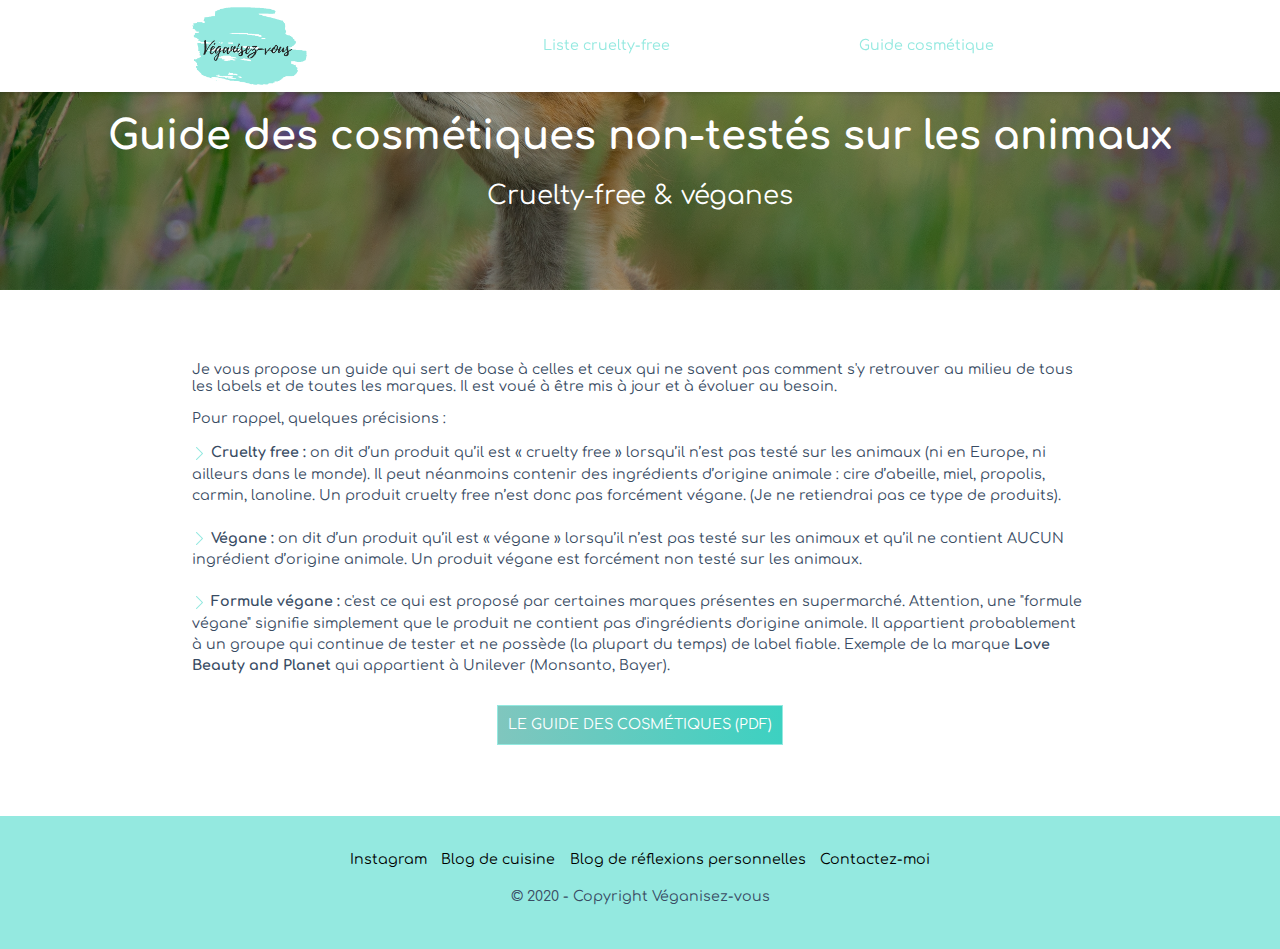
<file: about-me.html>
<!doctype html>
<html lang="en">
<head>
	<meta charset="UTF-8">
	<meta name="viewport" content="width=device-width, user-scalable=no, initial-scale=1.0, maximum-scale=1.0, minimum-scale=1.0">
	<meta http-equiv="X-UA-Compatible" content="ie=edge">
	<title>Guide de cosmétiques</title>
	<link href="https://fonts.googleapis.com/css2?family=Comfortaa:wght@300;400;500;600;700&family=Muli:wght@300;400;500;600&display=swap" rel="stylesheet">
	<link rel="stylesheet" href="assets/css/global.css">
	<link rel="stylesheet" href="assets/css/vars.css">
	<link rel="stylesheet" href="assets/css/style.css">
	<link rel="stylesheet" href="assets/css/style_resp.css">
</head>
<body id="guide">
<header>
	<div class="header__wrapper">
		<div class="logo__wrapper">
			<a href="/">
				<img src="assets/img/logo-v2.png" alt="">
			</a>
		</div>
		<div class="nav__wrapper">
			<div class="overlay"></div>
			<ul>
				<li class="close">Fermer</li>
<!--				<li><a href="/">À propos</a></li>-->
				<li><a href="/crueltyfree.html">Liste cruelty-free</a></li>
				<li><a href="/">Guide cosmétique</a></li>
<!--				<li><a href="/">Suivez-moi</a></li>-->
			</ul>
		</div>
		<div class="burger">
			<div class="header__burger">
				<span></span>
				<span></span>
				<span></span>
				<span></span>
			</div>
		</div>
	</div>
</header>

<section class="main">
	<div class="top__section__wrapper">
		<div class="top__section__title">
			<h1>Guide des cosmétiques non-testés sur les animaux</h1>
			<span>Cruelty-free & véganes</span>
		</div>
	</div>

	<div class="infos__pages">

		<div class="infos__content">
			<p>Je vous propose un guide qui sert de base à celles et ceux qui ne savent pas comment s'y retrouver au milieu de tous les labels et de toutes les marques. Il est voué à être mis à jour et à évoluer au besoin.</p>

			<p>Pour rappel, quelques précisions :</p>
			<ul>
				<li><svg aria-hidden="true" focusable="false" data-prefix="fal" data-icon="chevron-right" width="15px" height="15px" class="svg-inline--fa fa-chevron-right fa-w-8" role="img" xmlns="http://www.w3.org/2000/svg" viewBox="0 0 256 512"><path fill="#94E9E0" d="M17.525 36.465l-7.071 7.07c-4.686 4.686-4.686 12.284 0 16.971L205.947 256 10.454 451.494c-4.686 4.686-4.686 12.284 0 16.971l7.071 7.07c4.686 4.686 12.284 4.686 16.97 0l211.051-211.05c4.686-4.686 4.686-12.284 0-16.971L34.495 36.465c-4.686-4.687-12.284-4.687-16.97 0z"></path></svg> <strong>Cruelty free :</strong> on dit d’un produit qu’il est « cruelty free » lorsqu’il n’est pas testé sur les animaux (ni en Europe, ni ailleurs dans le monde). Il peut néanmoins contenir des ingrédients d’origine animale : cire d’abeille, miel, propolis, carmin, lanoline. Un produit
					cruelty free n’est donc pas forcément végane. (Je ne retiendrai pas ce type de produits).</li>
				<li><svg aria-hidden="true" focusable="false" data-prefix="fal" data-icon="chevron-right" width="15px" height="15px" class="svg-inline--fa fa-chevron-right fa-w-8" role="img" xmlns="http://www.w3.org/2000/svg" viewBox="0 0 256 512"><path fill="#94E9E0" d="M17.525 36.465l-7.071 7.07c-4.686 4.686-4.686 12.284 0 16.971L205.947 256 10.454 451.494c-4.686 4.686-4.686 12.284 0 16.971l7.071 7.07c4.686 4.686 12.284 4.686 16.97 0l211.051-211.05c4.686-4.686 4.686-12.284 0-16.971L34.495 36.465c-4.686-4.687-12.284-4.687-16.97 0z"></path></svg> <strong>Végane :</strong> on dit d’un produit qu’il est « végane » lorsqu’il n’est pas testé sur les animaux et qu’il ne contient AUCUN ingrédient d’origine animale. Un produit végane est forcément non testé sur les animaux.</li>
				<li><svg aria-hidden="true" focusable="false" data-prefix="fal" data-icon="chevron-right" width="15px" height="15px" class="svg-inline--fa fa-chevron-right fa-w-8" role="img" xmlns="http://www.w3.org/2000/svg" viewBox="0 0 256 512"><path fill="#94E9E0" d="M17.525 36.465l-7.071 7.07c-4.686 4.686-4.686 12.284 0 16.971L205.947 256 10.454 451.494c-4.686 4.686-4.686 12.284 0 16.971l7.071 7.07c4.686 4.686 12.284 4.686 16.97 0l211.051-211.05c4.686-4.686 4.686-12.284 0-16.971L34.495 36.465c-4.686-4.687-12.284-4.687-16.97 0z"></path></svg> <strong>Formule végane :</strong> c'est ce qui est proposé par certaines marques présentes en supermarché. Attention, une "formule végane" signifie simplement que le produit ne contient pas d'ingrédients d'origine animale. Il appartient probablement à un groupe qui continue de tester et ne possède (la plupart du temps) de label fiable. Exemple de la marque <strong>Love Beauty and Planet</strong> qui appartient à Unilever (Monsanto, Bayer).</li>
			</ul>
		</div>

		<div class="wrapper__button">
			<a href="https://veganisezvous.files.wordpress.com/2015/12/le-petit-guide-des-produits-du-quotidien-cruelty-free2.pdf" class="btn-download">Le guide des cosmétiques (PDF)</a>
		</div>

	</div>

</section>

<footer id="footer">
	<div class="footer__links">
		<ul>
			<li><a href="https://www.instagram.com/veganisezvous/" target="_blank">Instagram</a></li>
			<li><a href="https://veganisezvous.wordpress.com/" target="_blank">Blog de cuisine</a></li>
			<li><a href="http://veganisonsnous.wordpress.com/" target="_blank">Blog de réflexions personnelles</a></li>
			<li><a href="mailto:veganisezvous@gmail.com">Contactez-moi</a></li>
		</ul>
	</div>
	<div class="footer__copyright">
		<span>© 2020 - Copyright Véganisez-vous </span>
	</div>
</footer>

<script
		src="https://code.jquery.com/jquery-3.5.0.js"
		integrity="sha256-r/AaFHrszJtwpe+tHyNi/XCfMxYpbsRg2Uqn0x3s2zc="
		crossorigin="anonymous"></script>
<script src="assets/js/script.js"></script>

</body>
</html>
</file>
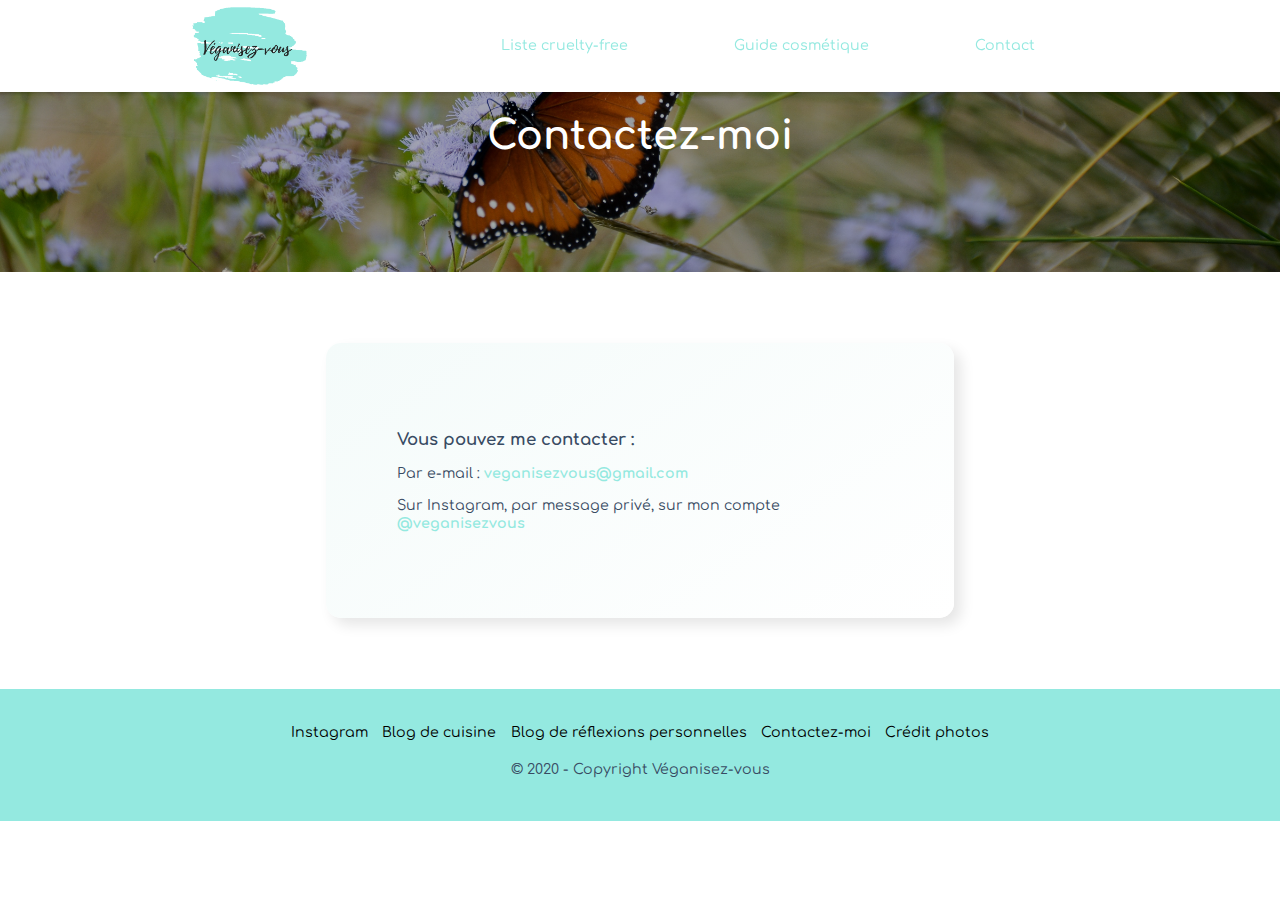
<file: contact.html>
<!doctype html>
<html lang="en">
<head>
	<meta charset="UTF-8">
	<meta name="viewport" content="width=device-width, user-scalable=no, initial-scale=1.0, maximum-scale=1.0, minimum-scale=1.0">
	<meta http-equiv="X-UA-Compatible" content="ie=edge">
	<title>Contact</title>
	<link href="https://fonts.googleapis.com/css2?family=Comfortaa:wght@300;400;500;600;700&family=Muli:wght@300;400;500;600&display=swap" rel="stylesheet">
	<link rel="stylesheet" href="assets/css/global.css">
	<link rel="stylesheet" href="assets/css/vars.css">
	<link rel="stylesheet" href="assets/css/style.css">
	<link rel="stylesheet" href="assets/css/style_resp.css">
</head>
<body id="contact">
<header>
	<div class="header__wrapper">
		<div class="logo__wrapper">
			<a href="/index.html">
				<img src="assets/img/logo-v2.png" alt="">
			</a>
		</div>
		<div class="nav__wrapper">
			<div class="overlay"></div>
			<ul>
				<li class="close">Fermer</li>
<!--				<li><a href="/about-me.html">À propos</a></li>-->
				<li><a href="/crueltyfree.html">Liste cruelty-free</a></li>
				<li><a href="/guide.html">Guide cosmétique</a></li>
				<li><a href="/contact.html">Contact</a></li>
<!--				<li><a href="/">Suivez-moi</a></li>-->
			</ul>
		</div>
		<div class="burger">
			<div class="header__burger">
				<span></span>
				<span></span>
				<span></span>
				<span></span>
			</div>
		</div>
	</div>
</header>

<section class="main">
	<div class="top__section__wrapper">
		<div class="top__section__title">
			<h1>Contactez-moi</h1>
<!--			<span>Cruelty-free & véganes</span>-->
		</div>
	</div>

	<div class="infos__pages">
		<div class="infos__content">
			<div class="contact__wrapper">
				<h3>Vous pouvez me contacter :</h3>
				<p>Par e-mail : <a href="mailto:veganisezvous@gmail.com" target="_blank"><strong>veganisezvous@gmail.com</strong></a></p>
				<p>Sur Instagram, par message privé, sur mon compte <a href="instagram.com/veganisezvous/" target="_blank"><strong>@veganisezvous</strong></a></p>
			</div>
		</div>

	</div>

</section>

<footer id="footer">
	<div class="footer__links">
		<ul>
			<li><a href="https://www.instagram.com/veganisezvous/" target="_blank">Instagram</a></li>
			<li><a href="https://veganisezvous.wordpress.com/" target="_blank">Blog de cuisine</a></li>
			<li><a href="http://veganisonsnous.wordpress.com/" target="_blank">Blog de réflexions personnelles</a></li>
			<li><a href="/contact.html">Contactez-moi</a></li>
			<li><a href="/credit.html">Crédit photos</a></li>
		</ul>
	</div>
	<div class="footer__copyright">
		<span>© 2020 - Copyright Véganisez-vous </span>
	</div>
</footer>

<script
		src="https://code.jquery.com/jquery-3.5.0.js"
		integrity="sha256-r/AaFHrszJtwpe+tHyNi/XCfMxYpbsRg2Uqn0x3s2zc="
		crossorigin="anonymous"></script>
<script src="assets/js/script.js"></script>

</body>
</html>
</file>
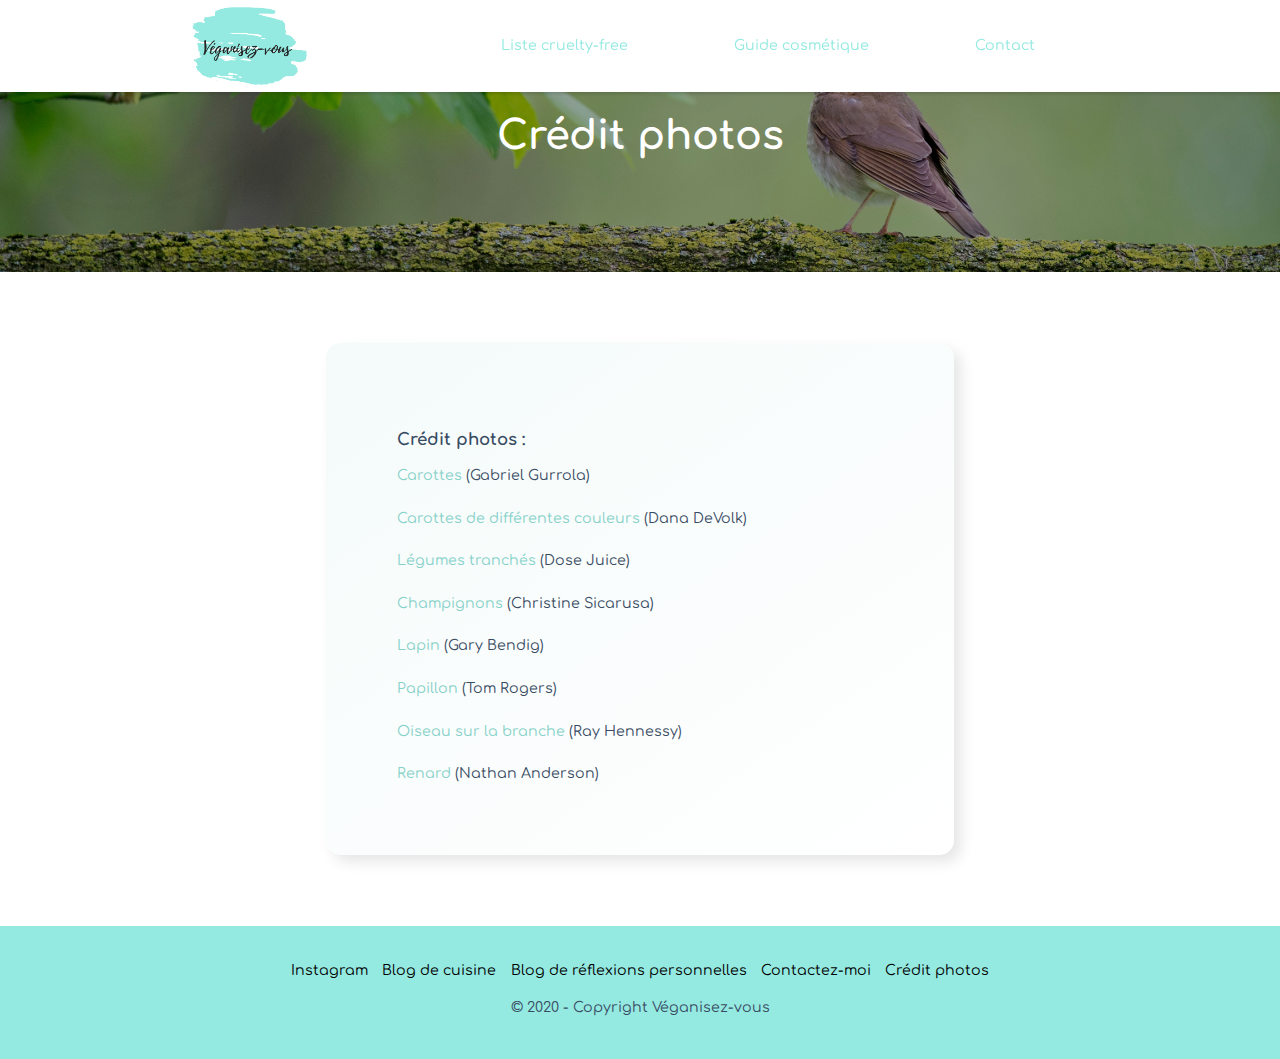
<file: credit.html>
<!doctype html>
<html lang="en">
<head>
	<meta charset="UTF-8">
	<meta name="viewport" content="width=device-width, user-scalable=no, initial-scale=1.0, maximum-scale=1.0, minimum-scale=1.0">
	<meta http-equiv="X-UA-Compatible" content="ie=edge">
	<title>Crédit photos</title>
	<link href="https://fonts.googleapis.com/css2?family=Comfortaa:wght@300;400;500;600;700&family=Muli:wght@300;400;500;600&display=swap" rel="stylesheet">
	<link rel="stylesheet" href="assets/css/global.css">
	<link rel="stylesheet" href="assets/css/vars.css">
	<link rel="stylesheet" href="assets/css/style.css">
	<link rel="stylesheet" href="assets/css/style_resp.css">
</head>
<body id="credits">
<header>
	<div class="header__wrapper">
		<div class="logo__wrapper">
			<a href="/index.html">
				<img src="assets/img/logo-v2.png" alt="">
			</a>
		</div>
		<div class="nav__wrapper">
			<div class="overlay"></div>
			<ul>
				<li class="close">Fermer</li>
<!--				<li><a href="/about-me.html">À propos</a></li>-->
				<li><a href="/crueltyfree.html">Liste cruelty-free</a></li>
				<li><a href="/guide.html">Guide cosmétique</a></li>
				<li><a href="/contact.html">Contact</a></li>
<!--				<li><a href="/">Suivez-moi</a></li>-->
			</ul>
		</div>
		<div class="burger">
			<div class="header__burger">
				<span></span>
				<span></span>
				<span></span>
				<span></span>
			</div>
		</div>
	</div>
</header>

<section class="main">
	<div class="top__section__wrapper">
		<div class="top__section__title">
			<h1>Crédit photos</h1>
<!--			<span>Cruelty-free & véganes</span>-->
		</div>
	</div>

	<div class="infos__pages">
		<div class="infos__content">
			<div class="contact__wrapper">
				<h3>Crédit photos :</h3>
				<ul class="credit__links">
					<li><a href="https://unsplash.com/photos/fcgPRZmTM5w">Carottes</a> (Gabriel Gurrola)</li>
					<li><a href="https://unsplash.com/photos/N_0Wi_OrucE">Carottes de différentes couleurs </a>(Dana DeVolk)</li>
					<li><a href="https://unsplash.com/photos/ocnsb17U6FE">Légumes tranchés </a>(Dose Juice)</li>
					<li><a href="https://unsplash.com/photos/XJY1C5LVNn8">Champignons </a>(Christine Sicarusa)</li>
					<li><a href="https://unsplash.com/photos/e7A-8mxRXJg">Lapin </a>(Gary Bendig)</li>
					<li><a href="https://unsplash.com/photos/cKS8Aq50s0s">Papillon </a>(Tom Rogers)</li>
					<li><a href="https://unsplash.com/photos/PBjvkCDr3aQ">Oiseau sur la branche </a>(Ray Hennessy)</li>
					<li><a href="https://unsplash.com/photos/7TGVEgcTKlY">Renard </a>(Nathan Anderson)</li>
				</ul>
			</div>
		</div>

	</div>

</section>

<footer id="footer">
	<div class="footer__links">
		<ul>
			<li><a href="https://www.instagram.com/veganisezvous/" target="_blank">Instagram</a></li>
			<li><a href="https://veganisezvous.wordpress.com/" target="_blank">Blog de cuisine</a></li>
			<li><a href="http://veganisonsnous.wordpress.com/" target="_blank">Blog de réflexions personnelles</a></li>
			<li><a href="/contact.html">Contactez-moi</a></li>
			<li><a href="/credit.html">Crédit photos</a></li>
		</ul>
	</div>
	<div class="footer__copyright">
		<span>© 2020 - Copyright Véganisez-vous </span>
	</div>
</footer>

<script
		src="https://code.jquery.com/jquery-3.5.0.js"
		integrity="sha256-r/AaFHrszJtwpe+tHyNi/XCfMxYpbsRg2Uqn0x3s2zc="
		crossorigin="anonymous"></script>
<script src="assets/js/script.js"></script>

</body>
</html>
</file>
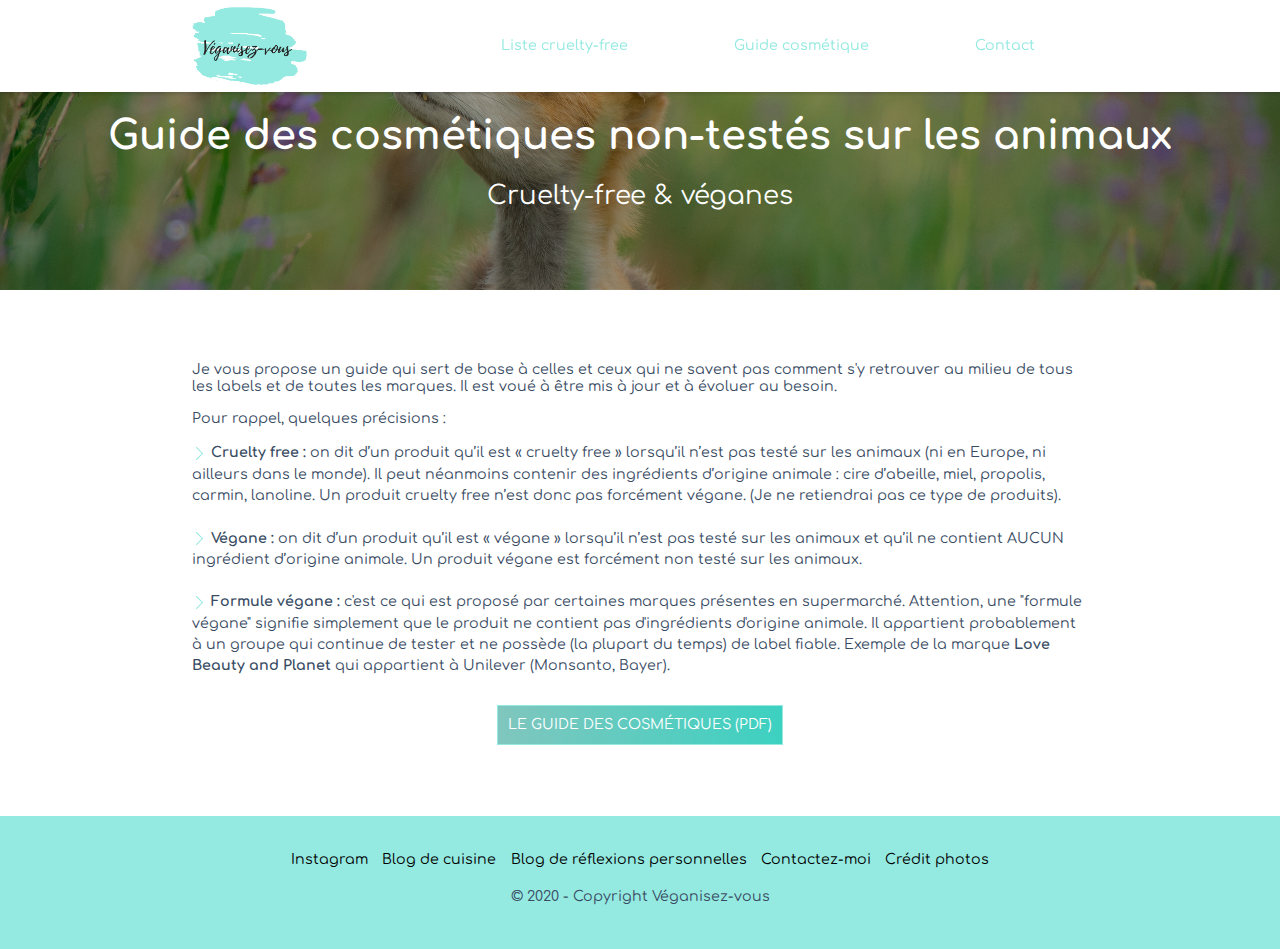
<file: guide.html>
<!doctype html>
<html lang="en">
<head>
	<meta charset="UTF-8">
	<meta name="viewport" content="width=device-width, user-scalable=no, initial-scale=1.0, maximum-scale=1.0, minimum-scale=1.0">
	<meta http-equiv="X-UA-Compatible" content="ie=edge">
	<title>Guide de cosmétiques</title>
	<link href="https://fonts.googleapis.com/css2?family=Comfortaa:wght@300;400;500;600;700&family=Muli:wght@300;400;500;600&display=swap" rel="stylesheet">
	<link rel="stylesheet" href="assets/css/global.css">
	<link rel="stylesheet" href="assets/css/vars.css">
	<link rel="stylesheet" href="assets/css/style.css">
	<link rel="stylesheet" href="assets/css/style_resp.css">
</head>
<body id="guide">
<header>
	<div class="header__wrapper">
		<div class="logo__wrapper">
			<a href="/index.html">
				<img src="assets/img/logo-v2.png" alt="">
			</a>
		</div>
		<div class="nav__wrapper">
			<div class="overlay"></div>
			<ul>
				<li class="close">Fermer</li>
<!--				<li><a href="/about-me.html">À propos</a></li>-->
				<li><a href="/crueltyfree.html">Liste cruelty-free</a></li>
				<li><a href="/guide.html">Guide cosmétique</a></li>
				<li><a href="/contact.html">Contact</a></li>
<!--				<li><a href="/">Suivez-moi</a></li>-->
			</ul>
		</div>
		<div class="burger">
			<div class="header__burger">
				<span></span>
				<span></span>
				<span></span>
				<span></span>
			</div>
		</div>
	</div>
</header>

<section class="main">
	<div class="top__section__wrapper">
		<div class="top__section__title">
			<h1>Guide des cosmétiques non-testés sur les animaux</h1>
			<span>Cruelty-free & véganes</span>
		</div>
	</div>

	<div class="infos__pages">

		<div class="infos__content">
			<p>Je vous propose un guide qui sert de base à celles et ceux qui ne savent pas comment s'y retrouver au milieu de tous les labels et de toutes les marques. Il est voué à être mis à jour et à évoluer au besoin.</p>

			<p>Pour rappel, quelques précisions :</p>
			<ul>
				<li><svg aria-hidden="true" focusable="false" data-prefix="fal" data-icon="chevron-right" width="15px" height="15px" class="svg-inline--fa fa-chevron-right fa-w-8" role="img" xmlns="http://www.w3.org/2000/svg" viewBox="0 0 256 512"><path fill="#94E9E0" d="M17.525 36.465l-7.071 7.07c-4.686 4.686-4.686 12.284 0 16.971L205.947 256 10.454 451.494c-4.686 4.686-4.686 12.284 0 16.971l7.071 7.07c4.686 4.686 12.284 4.686 16.97 0l211.051-211.05c4.686-4.686 4.686-12.284 0-16.971L34.495 36.465c-4.686-4.687-12.284-4.687-16.97 0z"></path></svg> <strong>Cruelty free :</strong> on dit d’un produit qu’il est « cruelty free » lorsqu’il n’est pas testé sur les animaux (ni en Europe, ni ailleurs dans le monde). Il peut néanmoins contenir des ingrédients d’origine animale : cire d’abeille, miel, propolis, carmin, lanoline. Un produit
					cruelty free n’est donc pas forcément végane. (Je ne retiendrai pas ce type de produits).</li>
				<li><svg aria-hidden="true" focusable="false" data-prefix="fal" data-icon="chevron-right" width="15px" height="15px" class="svg-inline--fa fa-chevron-right fa-w-8" role="img" xmlns="http://www.w3.org/2000/svg" viewBox="0 0 256 512"><path fill="#94E9E0" d="M17.525 36.465l-7.071 7.07c-4.686 4.686-4.686 12.284 0 16.971L205.947 256 10.454 451.494c-4.686 4.686-4.686 12.284 0 16.971l7.071 7.07c4.686 4.686 12.284 4.686 16.97 0l211.051-211.05c4.686-4.686 4.686-12.284 0-16.971L34.495 36.465c-4.686-4.687-12.284-4.687-16.97 0z"></path></svg> <strong>Végane :</strong> on dit d’un produit qu’il est « végane » lorsqu’il n’est pas testé sur les animaux et qu’il ne contient AUCUN ingrédient d’origine animale. Un produit végane est forcément non testé sur les animaux.</li>
				<li><svg aria-hidden="true" focusable="false" data-prefix="fal" data-icon="chevron-right" width="15px" height="15px" class="svg-inline--fa fa-chevron-right fa-w-8" role="img" xmlns="http://www.w3.org/2000/svg" viewBox="0 0 256 512"><path fill="#94E9E0" d="M17.525 36.465l-7.071 7.07c-4.686 4.686-4.686 12.284 0 16.971L205.947 256 10.454 451.494c-4.686 4.686-4.686 12.284 0 16.971l7.071 7.07c4.686 4.686 12.284 4.686 16.97 0l211.051-211.05c4.686-4.686 4.686-12.284 0-16.971L34.495 36.465c-4.686-4.687-12.284-4.687-16.97 0z"></path></svg> <strong>Formule végane :</strong> c'est ce qui est proposé par certaines marques présentes en supermarché. Attention, une "formule végane" signifie simplement que le produit ne contient pas d'ingrédients d'origine animale. Il appartient probablement à un groupe qui continue de tester et ne possède (la plupart du temps) de label fiable. Exemple de la marque <strong>Love Beauty and Planet</strong> qui appartient à Unilever (Monsanto, Bayer).</li>
			</ul>
		</div>

		<div class="wrapper__button">
			<a href="https://veganisezvous.files.wordpress.com/2015/12/le-petit-guide-des-produits-du-quotidien-cruelty-free2.pdf" class="btn-download">Le guide des cosmétiques (PDF)</a>
		</div>

	</div>

</section>

<footer id="footer">
	<div class="footer__links">
		<ul>
			<li><a href="https://www.instagram.com/veganisezvous/" target="_blank">Instagram</a></li>
			<li><a href="https://veganisezvous.wordpress.com/" target="_blank">Blog de cuisine</a></li>
			<li><a href="http://veganisonsnous.wordpress.com/" target="_blank">Blog de réflexions personnelles</a></li>
			<li><a href="/contact.html">Contactez-moi</a></li>
			<li><a href="/credit.html">Crédit photos</a></li>
		</ul>
	</div>
	<div class="footer__copyright">
		<span>© 2020 - Copyright Véganisez-vous </span>
	</div>
</footer>

<script
		src="https://code.jquery.com/jquery-3.5.0.js"
		integrity="sha256-r/AaFHrszJtwpe+tHyNi/XCfMxYpbsRg2Uqn0x3s2zc="
		crossorigin="anonymous"></script>
<script src="assets/js/script.js"></script>

</body>
</html>
</file>
<file: assets/css/global.css>
* {
	box-sizing: border-box;
	font-family: var(--main-font);
}

html,
body {
	height : 100%;
	margin: 0;
	padding: 0;
}

html {
	box-sizing                  : border-box;
	font-size: calc(13px + (15 - 13) * ((100vw - 320px) / (1920 - 320)));
	-ms-overflow-style          : scrollbar;
	-webkit-tap-highlight-color : transparent;
	font-family                 : sans-serif;
	-ms-text-size-adjust        : 100%;
}

body {
	font-family             : Montserrat, sans-serif;
	-webkit-font-smoothing  : antialiased;
	-moz-osx-font-smoothing : grayscale;
	line-height             : 1.25em;
	font-size: calc(13px + (15 - 13) * ((100vw - 320px) / (1920 - 320)));
	color: var(--main-color);
	/*min-height: 100vh;*/
	display: flex;
	flex-direction: column;
}

p {
	margin-top    : 0;
	margin-bottom : 1rem;
	font-size     : calc(13px + (15 - 13) * ((100vw - 320px) / (1920 - 320)));;
	font-weight   : 400;
}

ol, ul {
	margin-bottom : 1rem
}

ol, ul {
	margin-top : 0
}

ol ol, ol ul, ul ol, ul ul {
	margin-bottom : 0
}

ul {
	list-style : none;
	padding    : 0;
	margin     : 0;
}

blockquote {
	margin : 0 0 1rem
}

a {
	color           : var(--green-color);
	text-decoration : none;
	transition: all 0.3s ease-in-out;
}

a:hover {
	color           : #000;
	text-decoration : none;
}

a:focus {
	color           : #208094;
	text-decoration : underline;
	outline         : 5px auto -webkit-focus-ring-color;
	outline-offset  : -2px
}

figure {
	margin : 0 0 1rem
}

img {
	vertical-align : middle;
	max-width      : 100%;
	object-fit     : contain;
}

button {
	cursor : pointer;
}

button, a, area, button, input, label, select, summary, textarea {
	-ms-touch-action : manipulation;
	touch-action     : manipulation
}

caption {
	padding-top    : .75rem;
	padding-bottom : .75rem;
	color          : #7a7a7a;
	caption-side   : bottom
}

caption, th {
	text-align : left
}

label {
	display       : inline-block;
	margin-bottom : .5rem
}

button:focus {
	outline : 1px dotted;
}

button, input, select, textarea {
	line-height : inherit
}

input[type=checkbox]:disabled, input[type=radio]:disabled {
	cursor : not-allowed;
}

input[type=date], input[type=datetime-local], input[type=month], input[type=time] {
	-webkit-appearance : listbox
}

textarea {
	resize : vertical
}

fieldset {
	min-width : 0;
	padding   : 0;
	margin    : 0;
	border    : 0
}

legend {
	display       : block;
	width         : 100%;
	padding       : 0;
	margin-bottom : .5rem;
	font-size     : 1.5rem;
	line-height   : inherit
}

input[type=search] {
	-webkit-appearance : none
}

output {
	display : inline-block
}

[hidden] {
	display : none !important;
}

.h1, .h2, .h3 {
	text-transform : uppercase;
	color          : #232323
}

.h4 {
	font-weight : 700;
	color       : #232323
}

section.main,
footer {
	/*flex: 1;*/
	flex: 0 0 auto;
}

footer {
	min-height: 80px;
}
</file>
<file: assets/css/vars.css>
:root {

	/*COLORS*/

	--main-color : #384b63;
	--green-color : #94E9E0;
	--dark-green-color : #2A958A;

	/*FONTS*/

	--main-font : 'Comfortaa', cursive;
	/*--main-font : 'Muli', sans-serif;*/

}
</file>
<file: assets/css/style.css>
/*HEADER*/

header {
	position: fixed;
	z-index: 5;
	top: 0;
	background: white;
	box-shadow: 0px 2px 3px 0px #00000012;
	width: 100%;
}

.header__wrapper {
	display: flex;
	justify-content: space-between;
}

/*MENU*/

/*.burger {*/
/*	background: red;*/
/*	height: 40px;*/
/*	width: 40px;*/
/*}*/

.burger {
	display: flex;
	align-items: center;
	cursor       : pointer;
	margin-right : 10px;
}

.burger .header__burger {
	position            : relative;
	display             : block;
	-webkit-user-select : none;
	-moz-user-select    : none;
	-ms-user-select     : none;
	user-select         : none;
	width               : 40px;
	height              : 20px;
	/*margin              : 5px auto;*/
	margin-left: auto;
}

.burger .header__burger span {
	display            : block;
	position           : absolute;
	height             : 2px;
	width              : 100%;
	background         : var(--main-color);
	border-radius      : 9px;
	opacity            : 1;
	left               : 0;
	-webkit-transform  : rotate(0deg);
	-ms-transform      : rotate(0deg);
	transform          : rotate(0deg);
	-webkit-transition : .3s ease-in-out;
	-o-transition      : .3s ease-in-out;
	transition         : .3s ease-in-out;
}

.burger .header__burger span:nth-child(1) {
	top : 0;
}

.burger .header__burger span:nth-child(2),
.burger .header__burger span:nth-child(3) {
	top : 9px;
}

.burger .header__burger span:nth-child(4) {
	top : 18px;
}

.burger.--is-active .header__burger span:nth-child(1) {
	top     : 0;
	width   : 0;
	left    : 50%;
	opacity : 0;
}

.burger.--is-active .header__burger span:nth-child(2) {
	-webkit-transform : rotate(45deg);
	-ms-transform     : rotate(45deg);
	transform         : rotate(45deg);
}

.burger.--is-active .header__burger span:nth-child(3) {
	-webkit-transform : rotate(-45deg);
	-ms-transform     : rotate(-45deg);
	transform         : rotate(-45deg);
}

.burger.--is-active .header__burger span:nth-child(4) {
	top     : 20px;
	width   : 0;
	left    : 50%;
	opacity : 0;
}

.nav__wrapper {
	position: fixed;
	z-index: 10;
	top: 0;
	bottom: 0;
	width: 100%;
	right: 0;
	pointer-events: none;
}

.overlay {
	position: absolute;
	top: 0;
	bottom: 0;
	left: 0;
	right: 0;
	height: 100%;
	width: 0;
	background: rgba(56, 75, 99, .6);
	transition: all 0.3s ease-in-out;
}

.nav__wrapper.--is-active .overlay {
	width: 100%;
	pointer-events: all;
}

.nav__wrapper ul {
	position: relative;
	width: 100%;
	max-width: 320px;
	height: 100%;
	background: var(--main-color);
	transform: translate3d(-100%, 0, 0);
	transition: all 0.3s ease-in-out;
}

.nav__wrapper.--is-active ul {
	transform: translate3d(0, 0, 0);
	pointer-events: all;
}

.nav__wrapper.--is-active ul li:not(.close) {
	padding: 0 1em;
}

.nav__wrapper ul a {
	padding: 1em 0;
	display: inline-block;
}

.nav__wrapper.--is-active ul li a:hover {
	color: var(--dark-green-color);
}

.close {
	display: flex;
	justify-content: flex-end;
	color: white;
	cursor: pointer;
	padding: 1em 1em 0;
}

.close:hover {
	color: var(--dark-green-color);
}

.logo__wrapper {
	padding: 0.5em 0 0.5em 0.5em;
}

.logo__wrapper img {
	max-width: 30%;
	height: auto;
	object-fit: contain;
}

/*///////////////////////////////// STYLE COMMUN /////////////////////////////////*/

.top__section__wrapper {
	padding: 4em 0;
}

.top__section__wrapper h1 {
	display: flex;
	justify-content: center;
	color: white;
	font-size: calc(25px + (50 - 25) * ((100vw - 320px) / (1920 - 320)));
	text-align: center;
	line-height: 1.2em;
}

.top__section__wrapper span {
	display: flex;
	justify-content: center;
	color: white;
	font-size: calc(20px + (30 - 20) * ((100vw - 320px) / (1920 - 320)));
}

/*///////////////////////////////// HOMEPAGE /////////////////////////////////*/

/*TOP SECTION*/

body#index .top__section__wrapper {
	background: url(../img/bg_carrots.jpg) no-repeat;
	background-size: cover;
}

/*INFOS*/

.infos__wrapper {
	display: flex;
	flex-direction: column;
	justify-content: center;
	align-items: stretch;
	padding: 2em 0;
	max-width: 95%;
	margin: auto;
}

.infos__wrapper h2 {
	font-size: calc(16px + (22 - 16) * ((100vw - 320px) / (1920 - 320)));
}

.infos__wrapper a {
	color: #000;
	transition: all 0.3s ease-in-out;
}

.infos__wrapper a:hover {
	color: #2A958A;
}

.infos__container {
	position: relative;
}

.infos__container:not(:last-of-type) {
	margin-bottom: 1em;
}

.infos__title	{
	position: absolute;
	top: 50%;
	left: 50%;
	transform: translate( -50%, -50% );
	display: flex;
	flex-direction: column;
	align-items: center;
	z-index: 2;
	background: rgba(148, 233, 224, 0.75);
	padding: 0.75em 3em;
}

.instagram__wrapper .desktop {
	display: none;
}

.blogs__wrapper {
	display: flex;
	flex-direction: column;
	justify-content: space-between;
}


/*///////////////////////////////// STYLE COMMUN INFOS /////////////////////////////////*/

.infos__pages {
	display: flex;
	flex-direction: column;
	max-width: 95%;
	margin: auto;
	padding: 5em 0;
}


.infos__pages h2 {
	text-align: center;
	line-height: 1.5em;
}

/*///////////////////////////////// CRUELTY FREE /////////////////////////////////*/

body#crueltyfree .top__section__wrapper {
	background: linear-gradient(rgba(0,0,0,.3), rgba(0,0,0,.3)), url(../img/rabbit.jpg) no-repeat;
	background-size: cover;
	background-position: 15% 65%;
}

.wrapper__button {
	display: flex;
	justify-content: center;
	padding-top: 2em;
}

.wrapper__button .btn-download {
	background: linear-gradient(to right,#80C6BE 0%,#3CD1C1 100%) border-box,linear-gradient(#FFF,#FFF) padding-box left;
	background-size: 100% 100%,auto;
	background-repeat: no-repeat;
	border: 1px solid var(--green-color);
	color: #fff;
	display: inline-flex;
	align-items: center;
	justify-content: center;
	flex-wrap: nowrap;
	font-size: calc(13px + (15 - 13) * ((100vw - 320px) / (1920 - 320)));
	transition: all 0.5s cubic-bezier(.215,.61,.355,1);
	cursor: pointer;
	overflow: hidden;
	padding: .7em;
	text-transform: uppercase;
	text-align: center;
}

.wrapper__button .btn-download:hover {
	background-size: 100% 0,auto;
	color: #3CD1C1;
	text-align: center;
}

/*///////////////////////////////// GUIDE /////////////////////////////////*/

body#guide .top__section__wrapper {
	background: linear-gradient(rgba(0,0,0,.3), rgba(0,0,0,.3)), url(../img/renard.jpg) no-repeat;
	background-size: cover;
	background-position: 15% 50%;
}

.infos__content ul li {
	line-height: 1.5em;
}

.infos__content ul li:not(:last-of-type) {
	margin-bottom: 1.5em;
}

svg.svg-inline--fa.fa-chevron-right.fa-w-8 {
	vertical-align: middle;
}

body#guide .wrapper__button {
	padding-top: 2em;
	display: flex;
	justify-content: center;
}

/*///////////////////////////////// CONTACT /////////////////////////////////*/

.contact__wrapper {
	background: #fff;
	border-radius: 15px;
	background: linear-gradient(145deg, #F4FBFA, #ffffff);
	box-shadow:  7px 7px 14px #e6e6e6,
	-7px -7px 14px #ffffff;
	width: 95%;
	margin: auto;
	padding: 5em;
}

body#contact .top__section__wrapper {
	background: linear-gradient(rgba(0,0,0,.3), rgba(0,0,0,.3)), url(../img/butterfly.jpg) no-repeat;
	background-size: cover;
	background-position: 15% 70%;
}

/*///////////////////////////////// CREDITS /////////////////////////////////*/

body#credits .top__section__wrapper {
	background: linear-gradient(rgba(0,0,0,.3), rgba(0,0,0,.3)), url(../img/bird.jpg) no-repeat;
	background-size: cover;
	background-position: 15% 75%;
}

body#credits ul.credit__links a {
	color: #86D1C9;
}


/*FOOTER*/

footer#footer {
	background: var(--green-color);
	padding: 2em 0;
}

.footer__links {
	max-width: 90%;
	margin: auto;
}

.footer__links ul {
	display: flex;
	flex-direction: column;
	align-items: center;
	justify-content: center;
}

.footer__links li {
	border:none;
	position: relative;
	line-height: 30px;
	width: fit-content;
}

.footer__links li:hover {
	border-bottom: none;
}

.footer__links li:after{
	content: '';
	position: absolute;
	width: 0;
	height: 1px;
	left: 50%;
	bottom:0;
	background-color: var(--dark-green-color);
	transition: all .2s cubic-bezier(.17,.67,.83,.67);
}

.footer__links li:hover:after{
	width: 100%;
	left: 0;
}

.footer__links a {
	color: #000;
}

.footer__links a:hover {
	color: var(--dark-green-color);
}

.footer__copyright {
	display: flex;
	justify-content: center;
	padding: 1em 0;
}
</file>
<file: assets/css/style_resp.css>
@media (min-width : 768px) {

	/*STYLE COMMUN*/

	.top__section__wrapper {
		padding: 6em 0;
	}

	.infos__pages h2 {
		text-align: left;
	}

	.wrapper__button {
		justify-content: flex-start;
	}

	/*INFOS*/

	.infos__wrapper {
		flex-direction: row;
	}

	.infos__container {
		margin-bottom: 0;
	}

	.instagram__wrapper {
		margin-right: 2em;
	}

	.instagram__wrapper .desktop {
		display: block;
	}

	.instagram__wrapper .mobile {
		display: none;
	}

	/*///////////////////////////////// CONTACT /////////////////////////////////*/

	.contact__wrapper {
		width: 70%;
	}

	/*FOOTER */

	.footer__links ul {
		flex-direction: row;
	}

	.footer__links ul li:not(:last-of-type) {
		margin-right: 1em;
	}


}

@media (min-width : 1024px) {

	/*///////////////////////////////// STYLE COMMUN INFOS /////////////////////////////////*/

	.infos__pages {
		max-width: 70%;
	}

}



@media (min-width : 1200px) {

	/*HEADER*/

	.header__wrapper {
		display: grid;
		grid-template-columns: 1fr 20% 50% 1fr;
		box-shadow: 0 2px 3px 0 #00000012;
	}

	.logo__wrapper {
		grid-column: 2/3;
		display: flex;
		justify-content: center;
		padding: 0.5em 0;
	}

	.burger,
	.close {
		display: none;
	}

	.nav__wrapper {
		/*position: -webkit-sticky;*/
		/*position: sticky;*/
		position: static;
		bottom: unset;
		pointer-events: all;
		grid-column: 3/4;
	}

	.nav__wrapper ul {
		display: flex;
		justify-content: space-around;
		align-items: center;
		max-width: 100%;
		transform: translate3d(0, 0, 0);
		background: transparent;
	}

	.logo__wrapper img {
		max-width: 45%;
		height: auto;
		object-fit: contain;
	}


}


@media (min-width : 1440px) {

	/*INFOS*/

	.infos__wrapper {
		max-width: 100%;
		margin: 0;
		padding: 5em;
	}

	.instagram__wrapper {
		margin-right: 3em;
	}



	/*FOOTER*/

	.footer__links {
		max-width: 50%;
		margin: auto;
	}

}
</file>
